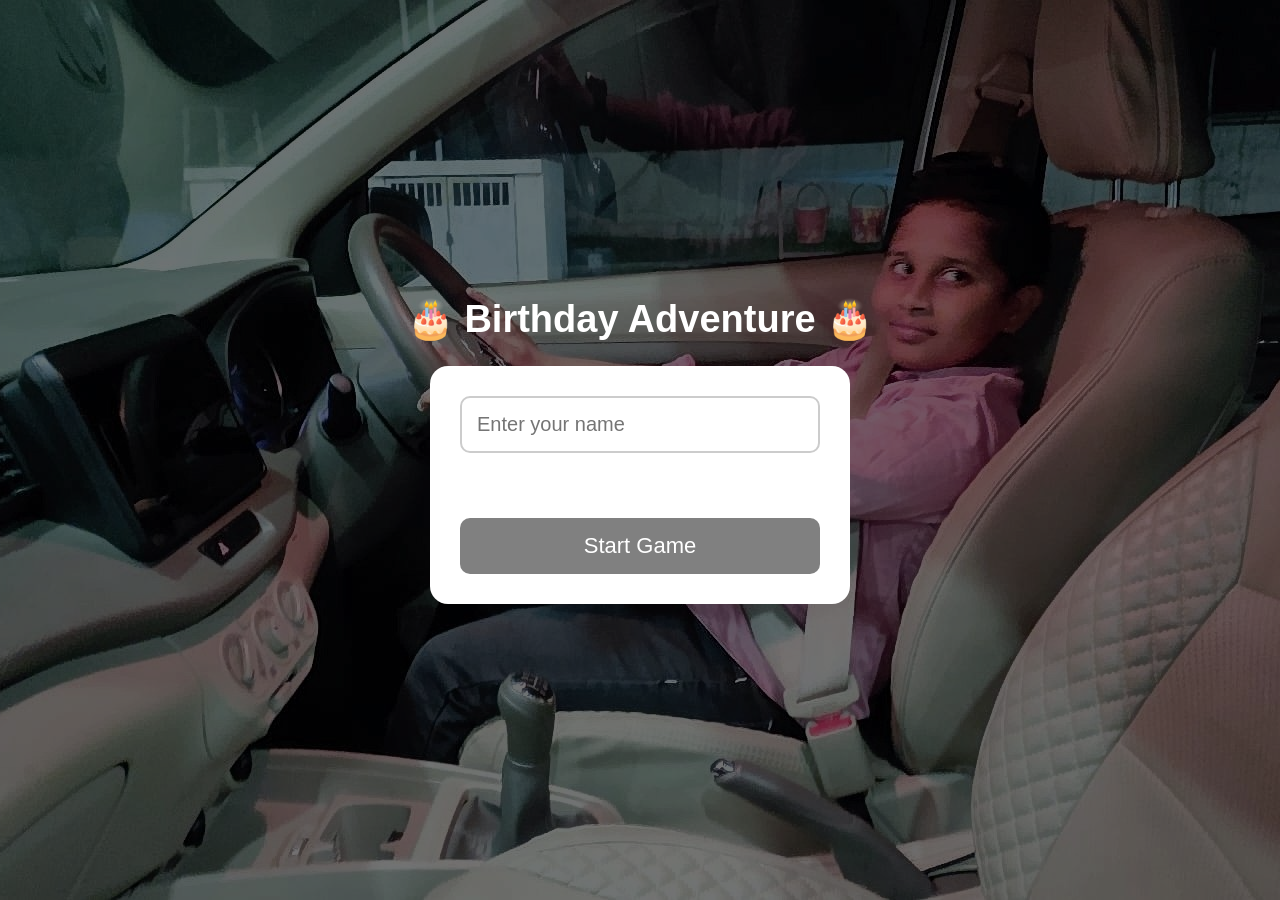
<file: index.html>
<!DOCTYPE html>
<html lang="en">
<head>

<meta charset="UTF-8">

<meta name="viewport" content="width=device-width, initial-scale=1.0">

<title>Happy Birthday Akram</title>

<link rel="stylesheet" href="style.css">

</head>

<body>

<div class="overlay">

<h1>🎂 Birthday Adventure 🎂</h1>

<div class="box">

<input
type="text"
id="playerName"
placeholder="Enter your name">

<p id="message"></p>

<button id="startBtn" disabled>
Start Game
</button>

</div>

</div>

<script src="script.js"></script>

</body>

</html>
</file>
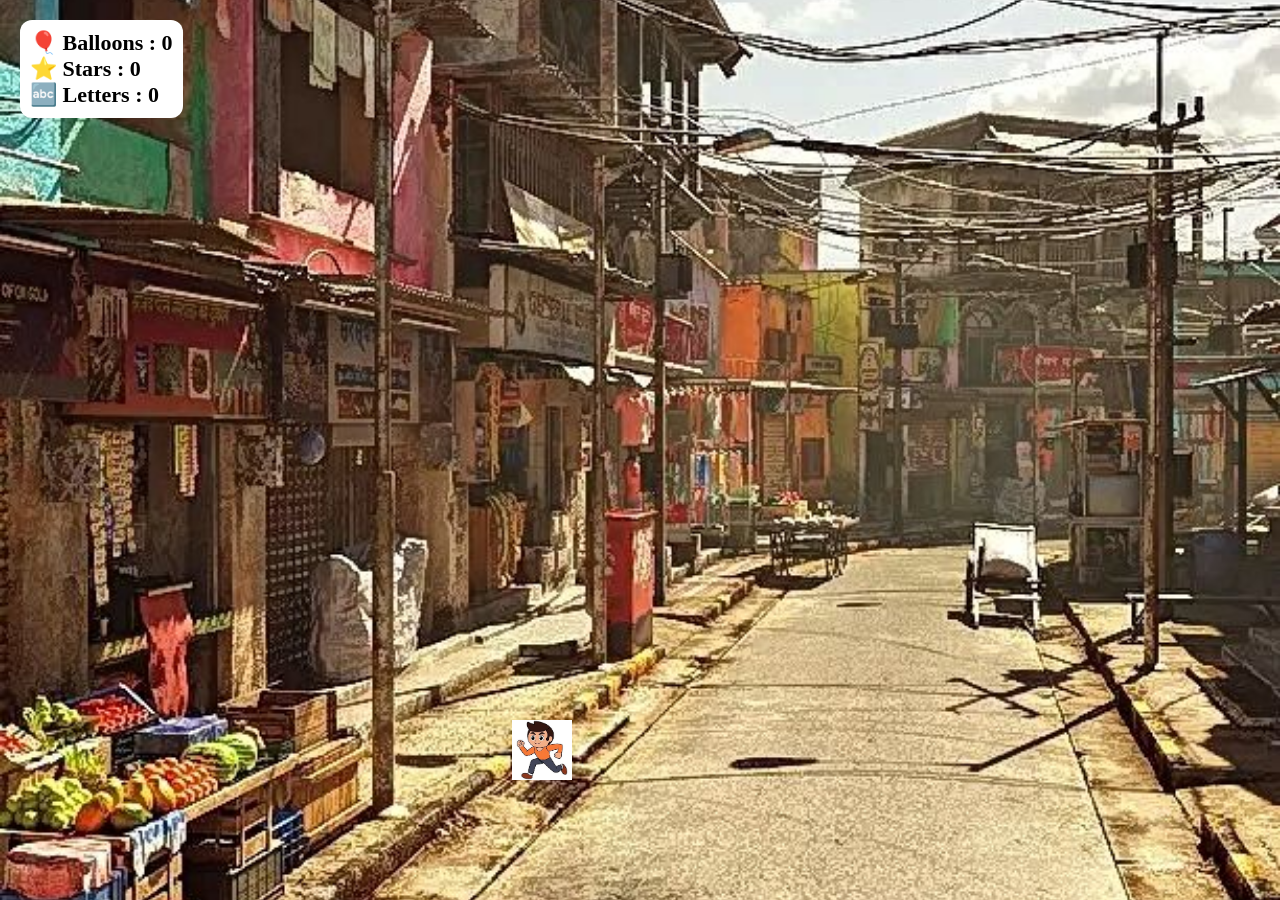
<file: game.html>
<!DOCTYPE html>
<html lang="en">
<head>

<meta charset="UTF-8">

<meta name="viewport"
content="width=device-width, initial-scale=1.0">

<title>Birthday Adventure</title>

<link rel="stylesheet" href="game.css">

</head>

<body>

<div id="gameArea">

<div id="score">

🎈 Balloons : 0

<br>

⭐ Stars : 0

<br>

🔤 Letters : 0

</div>

<img
id="player"
src="runner.jpg">

</div>

<script src="game.js"></script>

</body>

</html>
</file>
<file: style.css>
*{
margin:0;
padding:0;
box-sizing:border-box;
font-family:Arial,sans-serif;
}

body{

background:url("../image1.jpg");

background-size:cover;

background-position:center;

height:100vh;

display:flex;

justify-content:center;

align-items:center;

}

.overlay{

background:rgba(0,0,0,.55);

width:100%;

height:100%;

display:flex;

flex-direction:column;

justify-content:center;

align-items:center;

}

h1{

color:white;

font-size:38px;

margin-bottom:25px;

text-align:center;

}

.box{

background:white;

padding:30px;

border-radius:18px;

width:90%;

max-width:420px;

text-align:center;

}

input{

width:100%;

padding:15px;

font-size:20px;

border-radius:10px;

border:2px solid #ccc;

}

button{

margin-top:20px;

padding:15px;

width:100%;

font-size:22px;

background:#28a745;

color:white;

border:none;

border-radius:10px;

}

button:disabled{

background:gray;

}

#message{

margin-top:15px;

font-size:18px;

font-weight:bold;

min-height:30px;

}
</file>
<file: game.css>
*{

margin:0;

padding:0;

box-sizing:border-box;

}

body{

overflow:hidden;

}

#gameArea{
    position:relative;
    width:100vw;
    height:100vh;

    background:url("../road.jpg") no-repeat center center;
    background-size:cover;

    overflow:hidden;
}

#player{
    position:absolute;
    bottom:120px;
    left:40%;
    width:60px;
    height:auto;
    transition:0.15s;
    z-index:10;
}

#score{

position:absolute;

top:20px;

left:20px;

background:white;

padding:10px;

border-radius:12px;

font-size:22px;

font-weight:bold;

z-index:100;

}
</file>
